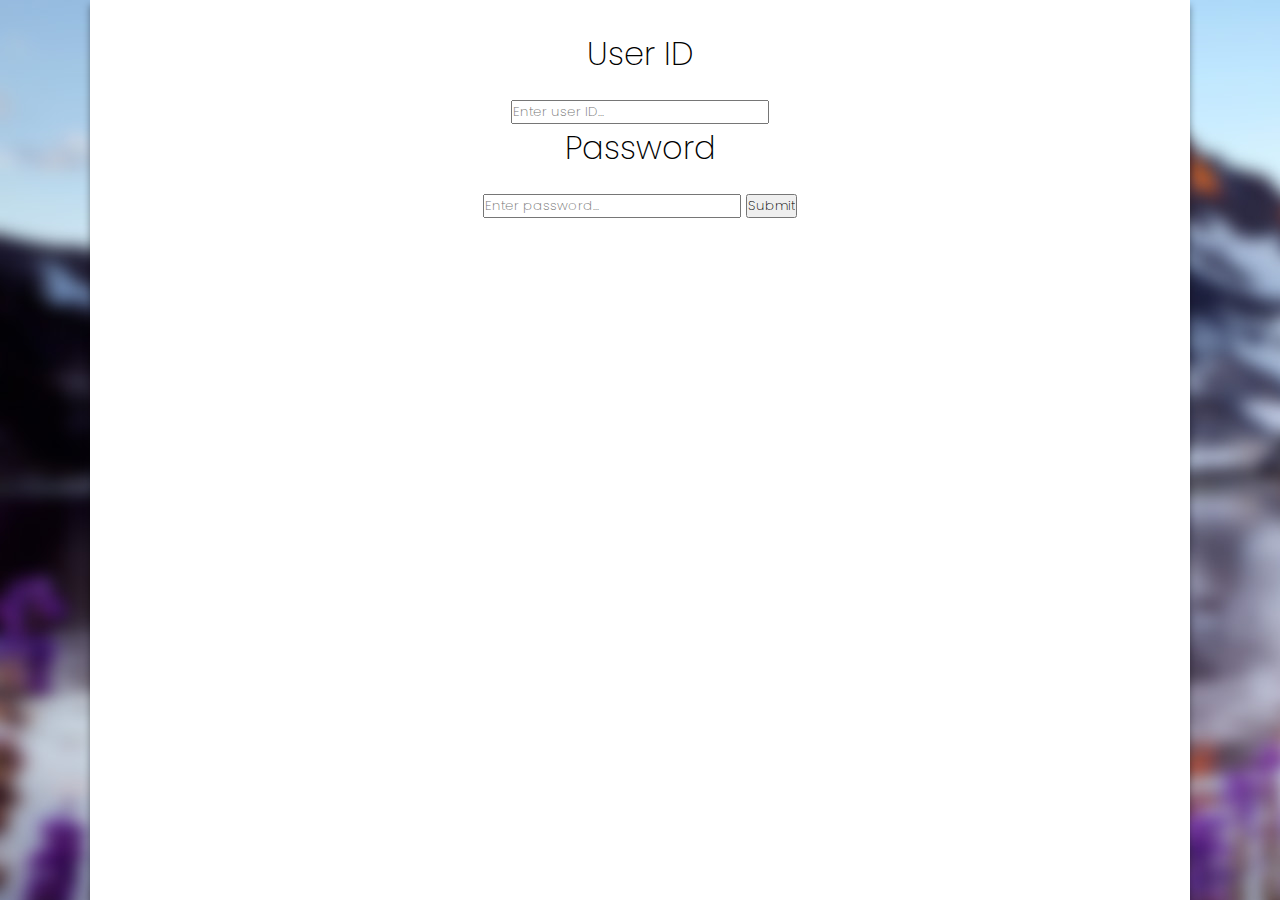
<file: login.html>
<!DOCTYPE html>
<html lang="en" dir="ltr">
	<head>
		<meta charset="utf-8">
		<meta name="description" content="Container Calculator">
		<meta name="author" content="Carson Bartholomew">
		<meta name="viewport" content="width=device-width">
		<link rel="stylesheet" href="./css/style.css">
		<title>Container Calculator</title>
	</head>
	<body>
		<main>
			<div class='box'>
				<form class="login" action="myaction">
					<h1>User ID</h1>
					<input type="text" class="user_id" placeholder="Enter user ID..." required="required">
					
					<h1>Password</h1>
					<input type="password" class="password" placeholder="Enter password..." required="required">
					
					<input type="button" name="Submit" value="Submit" class="submit_btn">
					<p class='login_error'></p>
				</form>
			</div>
		</main>
	</body>
	<script></script>
</html>
</file>
<file: css/style.css>
@import url('https://fonts.googleapis.com/css2?family=Poppins:wght@200');

*
{
	box-sizing: border-box;
	margin: 0;
	padding: 0;
	font-family: Poppins, Helvetica, sans-serif;
	font-weight: 200;
}

h1,h2,h3,h4,h5,h6
{
	font-family: Poppins;
}

h1 {
	margin-bottom: 20px;
}

h2 {
	font-size: 1.5em;
	border-bottom: solid 1px black;
	width: 25%;
	margin: auto;
}

h3 {
	margin-top: 20px;
}

body
{
	background: url('../img/mtns.jpg') no-repeat;
}

main
{
	background-color: #fff;
	margin:auto;
	width: 1100px;
	min-height: 100vh;
	box-shadow: 0 5px 7px rgba(0,0,0,.4);
	text-align: center;
}

input:focus {
	outline: none;
}

.logo {
	position: absolute;
	height: 150px;
	margin-top: -20px;
	left: 30px;
}

.box {
	padding-top: 30px;
	position: relative;
}
.second_header {
	margin-top: 70px;
	margin-bottom: 0;
}

/* Select Field Styles */
.radio {
	display: inline-block;
	margin: 0 20px;
	font-size: 1.3em;
	padding-top: 10px;
}
.sizes, .condition {
	margin-top: 30px;
}

/* Zip Field Styles */
.zip_field {
	display:inline-block;
	margin:auto;
	padding: 10px;
	font-size: 1.5em;
}

.enter_btn {
	display: inline;
	font-size: 1.5em;
	margin-top: 15px;
	padding: 12px;
	color: white;
	border: none;
	background-color: deepskyblue;
}
.enter_btn:hover {
	cursor: pointer;
	background-color: dodgerblue;
}

.zip_error {
	color: red;
	font-size: 1.2em;
	margin-top: 10px;
}

/* Results Styles */
.results_header {
	margin-top: 60px;
	border-bottom: 1px solid black;
}
.results_list {
	display:table;
	width: 100%;
}
.res {
	display: table-cell;
	width: 33%;
	font-size: 1.2em;
}
.name_1, .name_2, .name_3 {
	text-transform: uppercase;
	font-weight: bold;
	font-size: .9em;
	margin-top: 0;
}
.inv_notif_1, .inv_notif_2, .inv_notif_3 {
	display: none;
	font-size: .6em;
	color: red;
	font-weight: bold;
}

.price_1, .price_2, .price_3, .pickup_1, .pickup_2, .pickup_3 {
	color: deepskyblue;
	font-weight: bold;
	font-size: 1.5em;
}
.picred_1, .picred_2, .picred_3, .delcred_1, .delcred_2, .delcred_3 {
	font-size: .8em;
	text-transform: uppercase;
}

/* Media Queries */
@media (max-width: 1100px)
{
	.logo {
		height: 120px;
	}
	main
	{
		width: 100%;
		height: 100%;
	}
}

/* Mobile Devices */
@media (max-width: 660px)
{
	main {
		box-shadow: none;
	}
	body {
		background: none;
	}
	
	h1 {
		margin-bottom: 0;
	}
	h2 {
		width: 100%;
	}
	
	.logo {
		position:relative;
		left: 0;
		height: 180px;
		margin-top: -30px;
	}
	
	.enter_btn, .zip_field {
		display: block;
		width: 90%;
		margin: auto;
	}
	.enter_btn {
		margin-top: 20px;
	}
	.zip_field {
		text-align: center;
	}
	
	.results_list {
		display:flex;
		flex-direction: column;
		width: 100%;
	}
	.res {
		width: 100%;
		border-bottom: 1px solid black;
		padding: 10px 0;
	}
}
</file>
